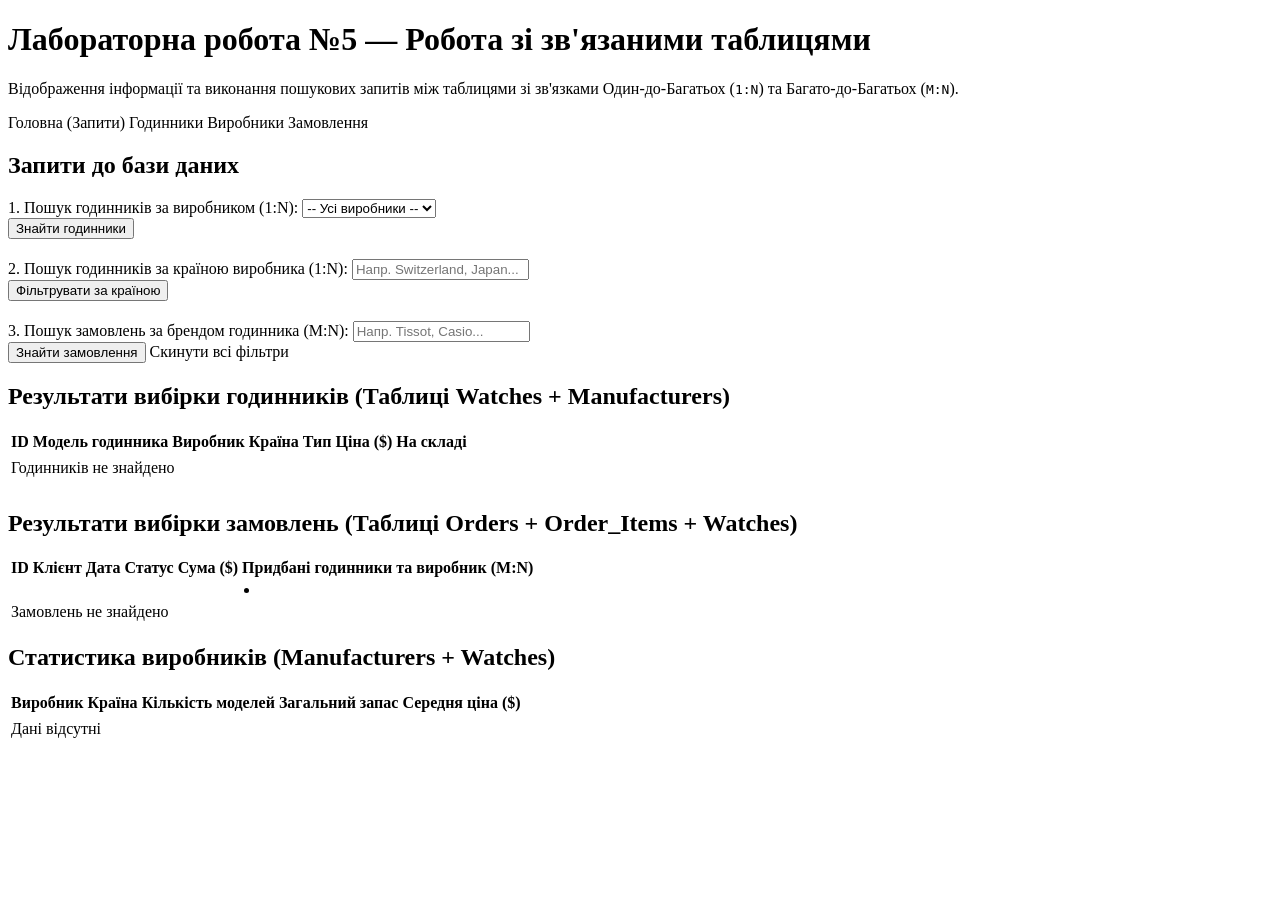
<file: src/main/resources/templates/index.html>
<!DOCTYPE html>
<html lang="uk" xmlns:th="http://www.thymeleaf.org">
<head>
    <meta charset="UTF-8">
    <title>Лабораторна робота №5 — Головна сторінка</title>
    <link rel="stylesheet" th:href="@{/css/style.css}" />
</head>
<body>
<div class="main-wrapper">
    <div class="header-card">
        <h1>Лабораторна робота №5 — Робота зі зв'язаними таблицями</h1>
        <p class="task-desc">
            Відображення інформації та виконання пошукових запитів між таблицями зі зв'язками Один-до-Багатьох (<code>1:N</code>) та Багато-до-Багатьох (<code>M:N</code>).
        </p>
        <div class="form-actions" style="margin-top: 15px;">
            <a th:href="@{/}" class="btn btn-primary">Головна (Запити)</a>
            <a th:href="@{/watches}" class="btn btn-secondary">Годинники</a>
            <a th:href="@{/manufacturers}" class="btn btn-secondary">Виробники</a>
            <a th:href="@{/orders}" class="btn btn-secondary">Замовлення</a>
        </div>
    </div>

    <div class="content-grid">
        <div class="card form-section">
            <h2>Запити до бази даних</h2>

            <form method="GET" th:action="@{/}" class="watch-form" style="margin-bottom: 20px;">
                <label>1. Пошук годинників за виробником (1:N):
                    <select name="manufacturerId">
                        <option value="">-- Усі виробники --</option>
                        <option th:each="m : ${manufacturers}"
                                th:value="${m.manufacturerId}"
                                th:selected="${m.manufacturerId == selectedManufacturerId}"
                                th:text="${m.name + ' (' + m.country + ')'}">
                        </option>
                    </select>
                </label>
                <div class="form-actions">
                    <button type="submit" class="btn btn-primary">Знайти годинники</button>
                </div>
            </form>


            <form method="GET" th:action="@{/}" class="watch-form" style="margin-bottom: 20px;">
                <label>2. Пошук годинників за країною виробника (1:N):
                    <input type="text" name="country" th:value="${selectedCountry}" placeholder="Напр. Switzerland, Japan..." />
                </label>
                <div class="form-actions">
                    <button type="submit" class="btn btn-primary">Фільтрувати за країною</button>
                </div>
            </form>


            <form method="GET" th:action="@{/}" class="watch-form">
                <label>3. Пошук замовлень за брендом годинника (M:N):
                    <input type="text" name="brandName" th:value="${selectedBrand}" placeholder="Напр. Tissot, Casio..." />
                </label>
                <div class="form-actions">
                    <button type="submit" class="btn btn-primary">Знайти замовлення</button>
                    <a th:href="@{/}" class="btn btn-secondary">Скинути всі фільтри</a>
                </div>
            </form>
        </div>

        <div class="card table-section">
            <h2>Результати вибірки годинників (Таблиці Watches + Manufacturers)</h2>
            <div class="table-responsive" style="margin-bottom: 30px;">
                <table class="watch-table">
                    <thead>
                    <tr>
                        <th>ID</th>
                        <th>Модель годинника</th>
                        <th>Виробник</th>
                        <th>Країна</th>
                        <th>Тип</th>
                        <th>Ціна ($)</th>
                        <th>На складі</th>
                    </tr>
                    </thead>
                    <tbody>
                    <tr th:each="w : ${watches}">
                        <td th:text="${w.watchId}" class="id-col"></td>
                        <td th:text="${w.brand}" class="brand-col"></td>
                        <td th:text="${w.manufacturer.name}"></td>
                        <td th:text="${w.manufacturer.country}"></td>
                        <td th:text="${(w.type == 'quartz') ? 'Кварцовий' : 'Механічний'}"></td>
                        <td th:text="${w.price}"></td>
                        <td th:text="${w.quantity}"></td>
                    </tr>
                    <tr th:if="${#lists.isEmpty(watches)}">
                        <td colspan="7">Годинників не знайдено</td>
                    </tr>
                    </tbody>
                </table>
            </div>

            <h2>Результати вибірки замовлень (Таблиці Orders + Order_Items + Watches)</h2>
            <div class="table-responsive">
                <table class="watch-table">
                    <thead>
                    <tr>
                        <th>ID</th>
                        <th>Клієнт</th>
                        <th>Дата</th>
                        <th>Статус</th>
                        <th>Сума ($)</th>
                        <th>Придбані годинники та виробник (M:N)</th>
                    </tr>
                    </thead>
                    <tbody>
                    <tr th:each="o : ${orders}">
                        <td th:text="${o.orderId}" class="id-col"></td>
                        <td th:text="${o.customerName}" class="brand-col"></td>
                        <td th:text="${o.orderDate}"></td>
                        <td th:text="${o.status}"></td>
                        <td th:text="${o.totalAmount}"></td>
                        <td>
                            <ul style="margin: 0; padding-left: 18px;">
                                <li th:each="w : ${o.watches}"
                                    th:text="${w.brand + ' — ' + w.manufacturer.name + ' (' + w.manufacturer.country + '), $' + w.price}">
                                </li>
                            </ul>
                        </td>
                    </tr>
                    <tr th:if="${#lists.isEmpty(orders)}">
                        <td colspan="6">Замовлень не знайдено</td>
                    </tr>
                    </tbody>
                </table>
            </div>

            <h2>Статистика виробників (Manufacturers + Watches)</h2>
            <div class="table-responsive">
                <table class="watch-table">
                    <thead>
                    <tr>
                        <th>Виробник</th>
                        <th>Країна</th>
                        <th>Кількість моделей</th>
                        <th>Загальний запас</th>
                        <th>Середня ціна ($)</th>
                    </tr>
                    </thead>

                    <tbody>
                    <tr th:each="s : ${statistics}">
                        <td th:text="${s.manufacturerName}"></td>
                        <td th:text="${s.country}"></td>
                        <td th:text="${s.watchCount}"></td>
                        <td th:text="${s.totalStock}"></td>
                        <td th:text="${#numbers.formatDecimal(s.averagePrice, 1, 2)}"></td>
                    </tr>

                    <tr th:if="${#lists.isEmpty(statistics)}">
                        <td colspan="5">Дані відсутні</td>
                    </tr>
                    </tbody>
                </table>
            </div>
        </div>
    </div>
</div>
</body>
</html>
</file>
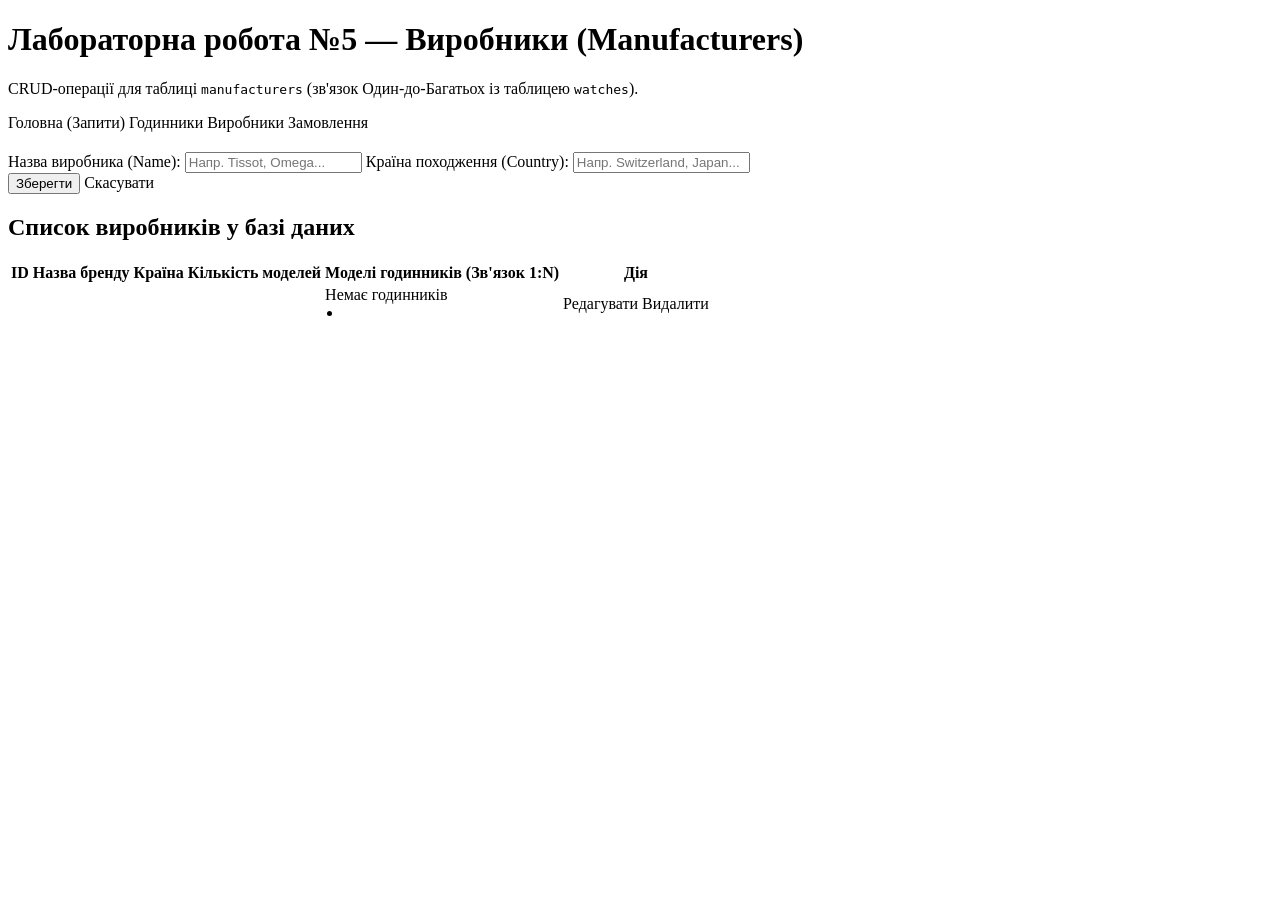
<file: src/main/resources/templates/manufacturers.html>
<!DOCTYPE html>
<html lang="uk" xmlns:th="http://www.thymeleaf.org">
<head>
    <meta charset="UTF-8">
    <title>Лабораторна робота №5 — Виробники</title>
    <link rel="stylesheet" th:href="@{/css/style.css}" />
</head>
<body>
<div class="main-wrapper">
    <div class="header-card">
        <h1>Лабораторна робота №5 — Виробники (Manufacturers)</h1>
        <p class="task-desc">
            CRUD-операції для таблиці <code>manufacturers</code> (зв'язок Один-до-Багатьох із таблицею <code>watches</code>).
        </p>
        <div class="form-actions" style="margin-top: 15px;">
            <a th:href="@{/}" class="btn btn-secondary">Головна (Запити)</a>
            <a th:href="@{/watches}" class="btn btn-secondary">Годинники</a>
            <a th:href="@{/manufacturers}" class="btn btn-primary">Виробники</a>
            <a th:href="@{/orders}" class="btn btn-secondary">Замовлення</a>
        </div>
    </div>

    <div class="content-grid">
        <div class="card form-section">
            <h2 th:text="${manufacturerForm.manufacturerId == null} ? 'Додати виробника' : 'Редагування (ID: ' + ${manufacturerForm.manufacturerId} + ')'"></h2>

            <form method="POST" th:object="${manufacturerForm}" th:action="@{/manufacturers/save}" class="watch-form">
                <input type="hidden" th:field="*{manufacturerId}"/>

                <label>Назва виробника (Name):
                    <input type="text" th:field="*{name}" placeholder="Напр. Tissot, Omega..." required/>
                </label>

                <label>Країна походження (Country):
                    <input type="text" th:field="*{country}" placeholder="Напр. Switzerland, Japan..." required/>
                </label>

                <div class="form-actions">
                    <button type="submit" class="btn btn-primary">Зберегти</button>
                    <a th:if="${manufacturerForm.manufacturerId != null}" th:href="@{/manufacturers}" class="btn btn-secondary">Скасувати</a>
                </div>
            </form>
        </div>

        <div class="card table-section">
            <h2>Список виробників у базі даних</h2>
            <div class="table-responsive">
                <table class="watch-table">
                    <thead>
                    <tr>
                        <th>ID</th>
                        <th>Назва бренду</th>
                        <th>Країна</th>
                        <th>Кількість моделей</th>
                        <th>Моделі годинників (Зв'язок 1:N)</th>
                        <th>Дія</th>
                    </tr>
                    </thead>

                    <tbody>
                    <tr th:each="m : ${manufacturers}">
                        <td th:text="${m.manufacturerId}" class="id-col"></td>
                        <td th:text="${m.name}" class="brand-col"></td>
                        <td th:text="${m.country}"></td>
                        <td th:text="${m.watches != null ? m.watches.size() : 0}"></td>
                        <td>
                            <span th:if="${m.watches == null or m.watches.isEmpty()}">Немає годинників</span>
                            <ul th:if="${m.watches != null and !m.watches.isEmpty()}" style="margin: 0; padding-left: 18px;">
                                <li th:each="w : ${m.watches}" th:text="${w.brand + ' ($' + w.price + ')'}"></li>
                            </ul>
                        </td>
                        <td class="actions-cell">
                            <a th:href="@{/manufacturers/edit/{id}(id=${m.manufacturerId})}" class="btn-action edit">Редагувати</a>
                            <a th:href="@{/manufacturers/delete/{id}(id=${m.manufacturerId})}" class="btn-action delete"
                               onclick="return confirm('Видалити виробника та всі його годинники?');">Видалити</a>
                        </td>
                    </tr>
                    </tbody>
                </table>
            </div>
        </div>
    </div>
</div>
</body>
</html>
</file>
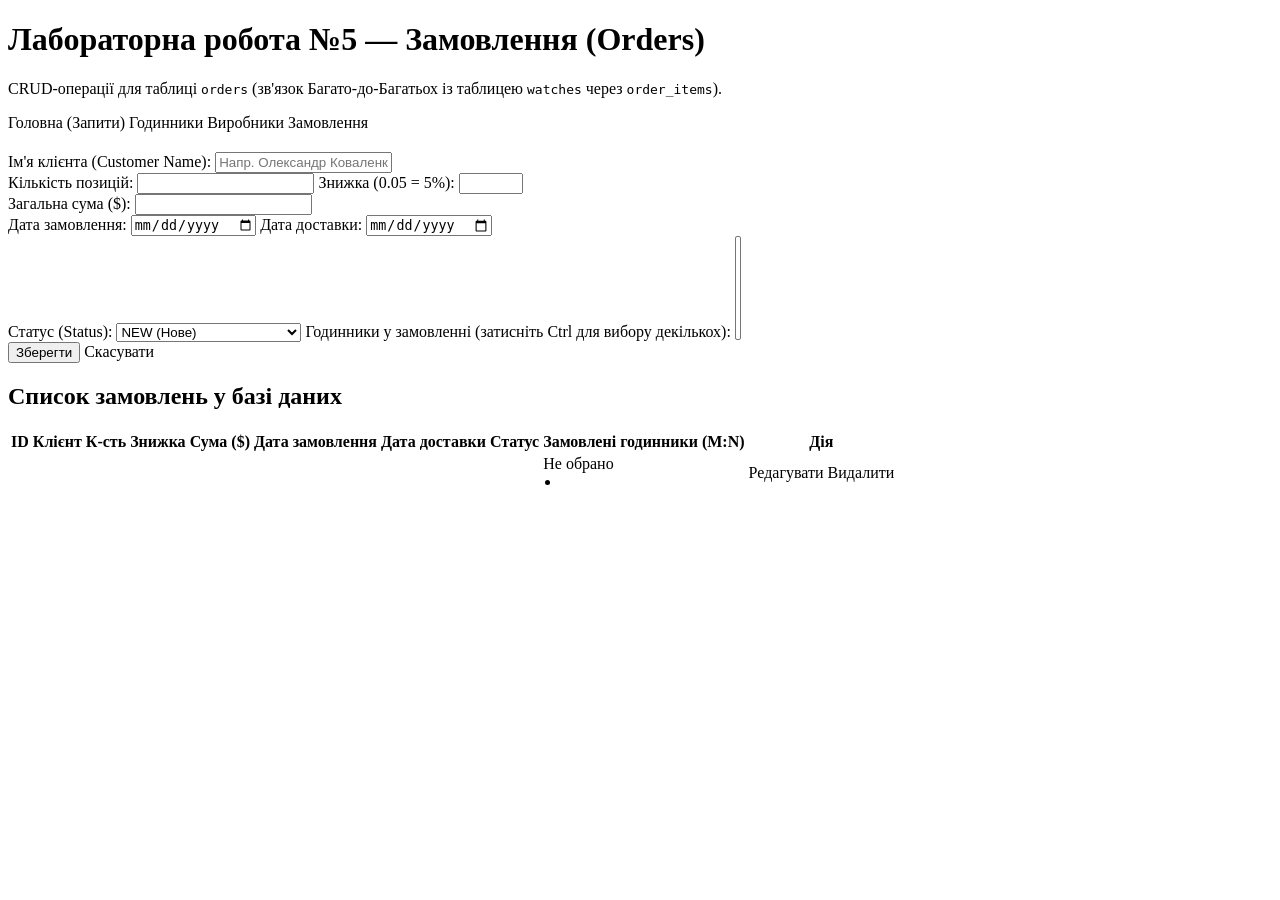
<file: src/main/resources/templates/orders.html>
<!DOCTYPE html>
<html lang="uk" xmlns:th="http://www.thymeleaf.org">
<head>
    <meta charset="UTF-8">
    <title>Лабораторна робота №5 — Замовлення</title>
    <link rel="stylesheet" th:href="@{/css/style.css}" />
</head>
<body>
<div class="main-wrapper">
    <div class="header-card">
        <h1>Лабораторна робота №5 — Замовлення (Orders)</h1>
        <p class="task-desc">
            CRUD-операції для таблиці <code>orders</code> (зв'язок Багато-до-Багатьох із таблицею <code>watches</code> через <code>order_items</code>).
        </p>
        <div class="form-actions" style="margin-top: 15px;">
            <a th:href="@{/}" class="btn btn-secondary">Головна (Запити)</a>
            <a th:href="@{/watches}" class="btn btn-secondary">Годинники</a>
            <a th:href="@{/manufacturers}" class="btn btn-secondary">Виробники</a>
            <a th:href="@{/orders}" class="btn btn-primary">Замовлення</a>
        </div>
    </div>

    <div class="content-grid">
        <div class="card form-section">
            <h2 th:text="${orderForm.orderId == null} ? 'Нове замовлення' : 'Редагування (ID: ' + ${orderForm.orderId} + ')'"></h2>

            <form method="POST" th:object="${orderForm}" th:action="@{/orders/save}" class="watch-form">
                <input type="hidden" th:field="*{orderId}"/>

                <label>Ім'я клієнта (Customer Name):
                    <input type="text" th:field="*{customerName}" placeholder="Напр. Олександр Коваленко" required/>
                </label>

                <div class="form-row">
                    <label>Кількість позицій:
                        <input type="number" th:field="*{itemsCount}" min="1" required/>
                    </label>

                    <label>Знижка (0.05 = 5%):
                        <input type="number" step="0.01" min="0" max="1" th:field="*{discountRate}" required/>
                    </label>
                </div>

                <label>Загальна сума ($):
                    <input type="number" step="0.01" th:field="*{totalAmount}" required/>
                </label>

                <div class="form-row">
                    <label>Дата замовлення:
                        <input type="date" th:field="*{orderDate}" required/>
                    </label>

                    <label>Дата доставки:
                        <input type="date" th:field="*{deliveryDate}"/>
                    </label>
                </div>

                <label>Статус (Status):
                    <select th:field="*{status}" required>
                        <option value="NEW">NEW (Нове)</option>
                        <option value="PROCESSING">PROCESSING (В обробці)</option>
                        <option value="SHIPPED">SHIPPED (Відправлено)</option>
                        <option value="DELIVERED">DELIVERED (Доставлено)</option>
                        <option value="CANCELLED">CANCELLED (Скасовано)</option>
                    </select>
                </label>

                <label>Годинники у замовленні (затисніть Ctrl для вибору декількох):
                    <select th:field="*{watches}" multiple="multiple" size="6" required>
                        <option th:each="w : ${allWatches}"
                                th:value="${w.watchId}"
                                th:text="${w.brand + ' — ' + w.manufacturer.name + ' ($' + w.price + ')'}">
                        </option>
                    </select>
                </label>

                <div class="form-actions">
                    <button type="submit" class="btn btn-primary">Зберегти</button>
                    <a th:if="${orderForm.orderId != null}" th:href="@{/orders}" class="btn btn-secondary">Скасувати</a>
                </div>
            </form>
        </div>

        <div class="card table-section">
            <h2>Список замовлень у базі даних</h2>
            <div class="table-responsive">
                <table class="watch-table">
                    <thead>
                    <tr>
                        <th>ID</th>
                        <th>Клієнт</th>
                        <th>К-сть</th>
                        <th>Знижка</th>
                        <th>Сума ($)</th>
                        <th>Дата замовлення</th>
                        <th>Дата доставки</th>
                        <th>Статус</th>
                        <th>Замовлені годинники (M:N)</th>
                        <th>Дія</th>
                    </tr>
                    </thead>

                    <tbody>
                    <tr th:each="o : ${orders}">
                        <td th:text="${o.orderId}" class="id-col"></td>
                        <td th:text="${o.customerName}" class="brand-col"></td>
                        <td th:text="${o.itemsCount}"></td>
                        <td th:text="${o.discountRate}"></td>
                        <td th:text="${o.totalAmount}"></td>
                        <td th:text="${o.orderDate}"></td>
                        <td th:text="${o.deliveryDate != null ? o.deliveryDate : '—'}"></td>
                        <td th:text="${o.status}"></td>
                        <td>
                            <span th:if="${o.watches == null or o.watches.isEmpty()}">Не обрано</span>
                            <ul th:if="${o.watches != null and !o.watches.isEmpty()}" style="margin: 0; padding-left: 18px;">
                                <li th:each="w : ${o.watches}"
                                    th:text="${w.brand + ' (' + w.manufacturer.name + ', $' + w.price + ')'}">
                                </li>
                            </ul>
                        </td>
                        <td class="actions-cell">
                            <a th:href="@{/orders/edit/{id}(id=${o.orderId})}" class="btn-action edit">Редагувати</a>
                            <a th:href="@{/orders/delete/{id}(id=${o.orderId})}" class="btn-action delete"
                               onclick="return confirm('Видалити це замовлення?');">Видалити</a>
                        </td>
                    </tr>
                    </tbody>
                </table>
            </div>
        </div>
    </div>
</div>
</body>
</html>
</file>
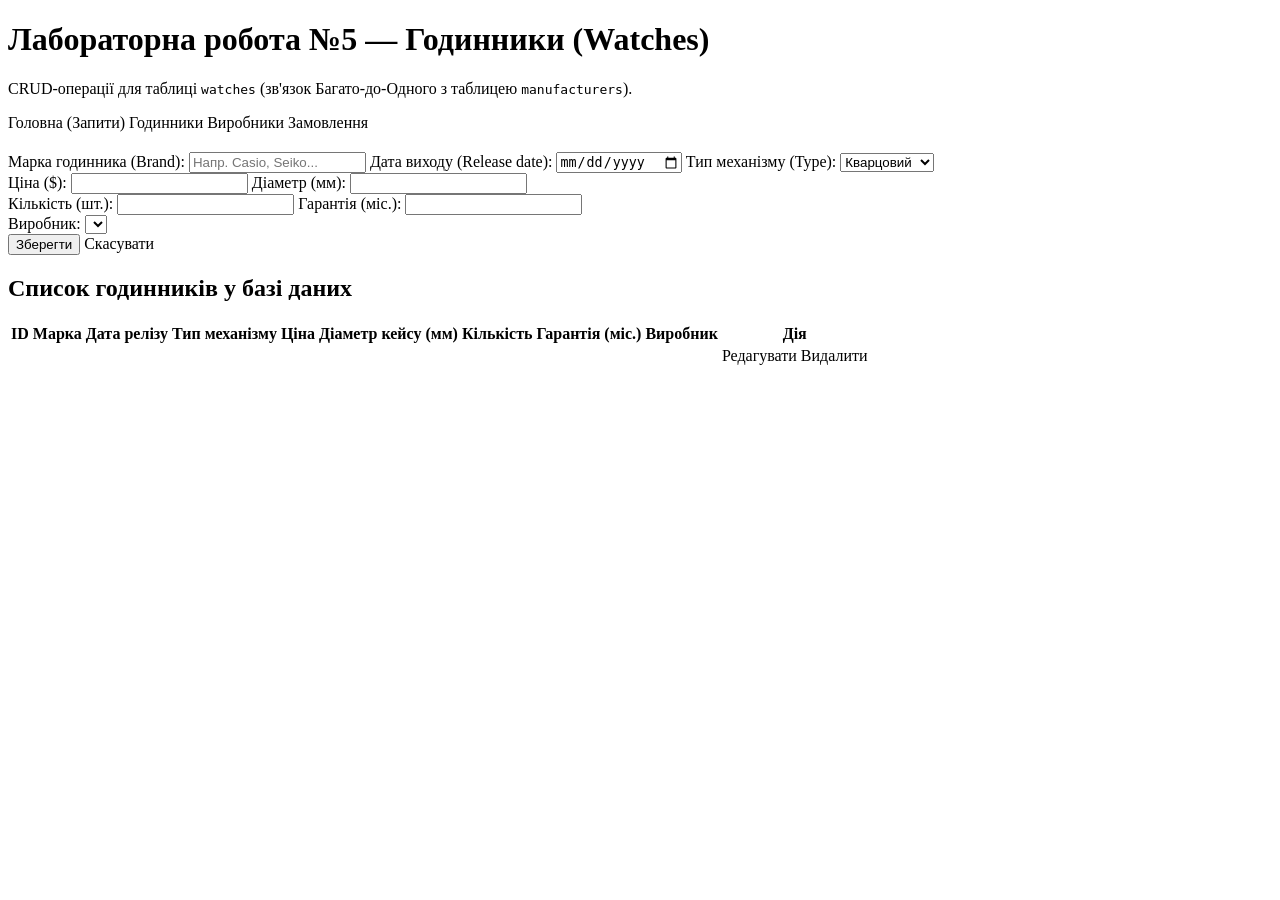
<file: src/main/resources/templates/watches.html>
<!DOCTYPE html>
<html lang="en" xmlns:th="http://www.thymeleaf.org">
<head>
    <meta charset="UTF-8">
    <title>Лабораторна робота №5 — Годинники</title>
    <link rel="stylesheet" th:href="@{/css/style.css}" />
</head>
<body>
<div class="main-wrapper">
    <div class="header-card">
        <h1>Лабораторна робота №5 — Годинники (Watches)</h1>
        <p class="task-desc">
            CRUD-операції для таблиці <code>watches</code> (зв'язок Багато-до-Одного з таблицею <code>manufacturers</code>).
        </p>
        <div class="form-actions" style="margin-top: 15px;">
            <a th:href="@{/}" class="btn btn-secondary">Головна (Запити)</a>
            <a th:href="@{/watches}" class="btn btn-primary">Годинники</a>
            <a th:href="@{/manufacturers}" class="btn btn-secondary">Виробники</a>
            <a th:href="@{/orders}" class="btn btn-secondary">Замовлення</a>
        </div>
    </div>

    <div class="content-grid">
        <div class="card form-section">
            <h2 th:text="${watchForm.watchId == null} ? 'Додати новий годинник' : 'Редагування (ID: ' + ${watchForm.watchId} + ')'"></h2>

            <form method="POST" th:object="${watchForm}" th:action="@{/watches/save}" class="watch-form">
                <input type="hidden" th:field="*{watchId}"/>

                <label>Марка годинника (Brand):
                    <input type="text" th:field="*{brand}" placeholder="Напр. Casio, Seiko..." required/>
                </label>

                <label>Дата виходу (Release date):
                    <input type="date" th:field="*{releaseDate}" required/>
                </label>

                <label>Тип механізму (Type):
                    <select th:field="*{type}" required>
                        <option value="quartz">Кварцовий</option>
                        <option value="mechanical">Механічний</option>
                    </select>
                </label>

                <div class="form-row">
                    <label>Ціна ($):
                        <input type="number" step="0.01" th:field="*{price}" required/>
                    </label>

                    <label>Діаметр (мм):
                        <input type="number" step="0.01" th:field="*{caseDiameter}" required/>
                    </label>
                </div>

                <div class="form-row">
                    <label>Кількість (шт.):
                        <input type="number" th:field="*{quantity}" required/>
                    </label>

                    <label>Гарантія (міс.):
                        <input type="number" th:field="*{warrantyMonths}" required/>
                    </label>
                </div>

                <label>Виробник:
                    <select th:field="*{manufacturer}" required>
                        <option th:each="m : ${manufacturers}" th:value="${m.manufacturerId}"
                                th:text="${m.name + ' (' + m.country + ')'}"></option>
                    </select>
                </label>

                <div class="form-actions">
                    <button type="submit" class="btn btn-primary">Зберегти</button>
                    <a th:if="${watchForm.watchId != null}" th:href="@{/watches}" class="btn btn-secondary">Скасувати</a>
                </div>
            </form>
            <div>
            </div>
        </div>

        <div class="card table-section">
            <h2>Список годинників у базі даних</h2>
            <div class="table-responsive">
                <table class="watch-table">
                    <thead>
                    <tr>
                        <th>ID</th>
                        <th>Марка</th>
                        <th>Дата релізу</th>
                        <th>Тип механізму</th>
                        <th>Ціна</th>
                        <th>Діаметр кейсу (мм)</th>
                        <th>Кількість</th>
                        <th>Гарантія (міс.)</th>
                        <th>Виробник</th>
                        <th>Дія</th>
                    </tr>
                    </thead>

                    <tbody>
                    <tr th:each="w : ${watches}">
                        <td th:text="${w.watchId}" class="id-col"></td>
                        <td th:text="${w.brand}" class="brand-col"></td>
                        <td th:text="${w.releaseDate}"></td>
                        <td th:text="${(w.type == 'quartz') ? 'Кварцовий' : 'Механічний'}"></td>
                        <td th:text="${w.price}"></td>
                        <td th:text="${w.caseDiameter}"></td>
                        <td th:text="${w.quantity}"></td>
                        <td th:text="${w.warrantyMonths}"></td>
                        <td th:text="${w.manufacturer != null ? w.manufacturer.name + ' (' + w.manufacturer.country + ')' : '—'}"></td>
                        <td class="actions-cell">
                            <a th:href="@{/watches/edit/{watchId}(watchId=${w.watchId})}" class="btn-action edit">Редагувати</a>
                            <a th:href="@{/watches/delete/{watchId}(watchId=${w.watchId})}" class="btn-action delete"
                               onclick="return confirm('Видалити цей запис?');">Видалити</a>
                        </td>
                    </tr>
                    </tbody>
                </table>
            </div>
        </div>
    </div>
</div>
</body>
</html>
</file>
